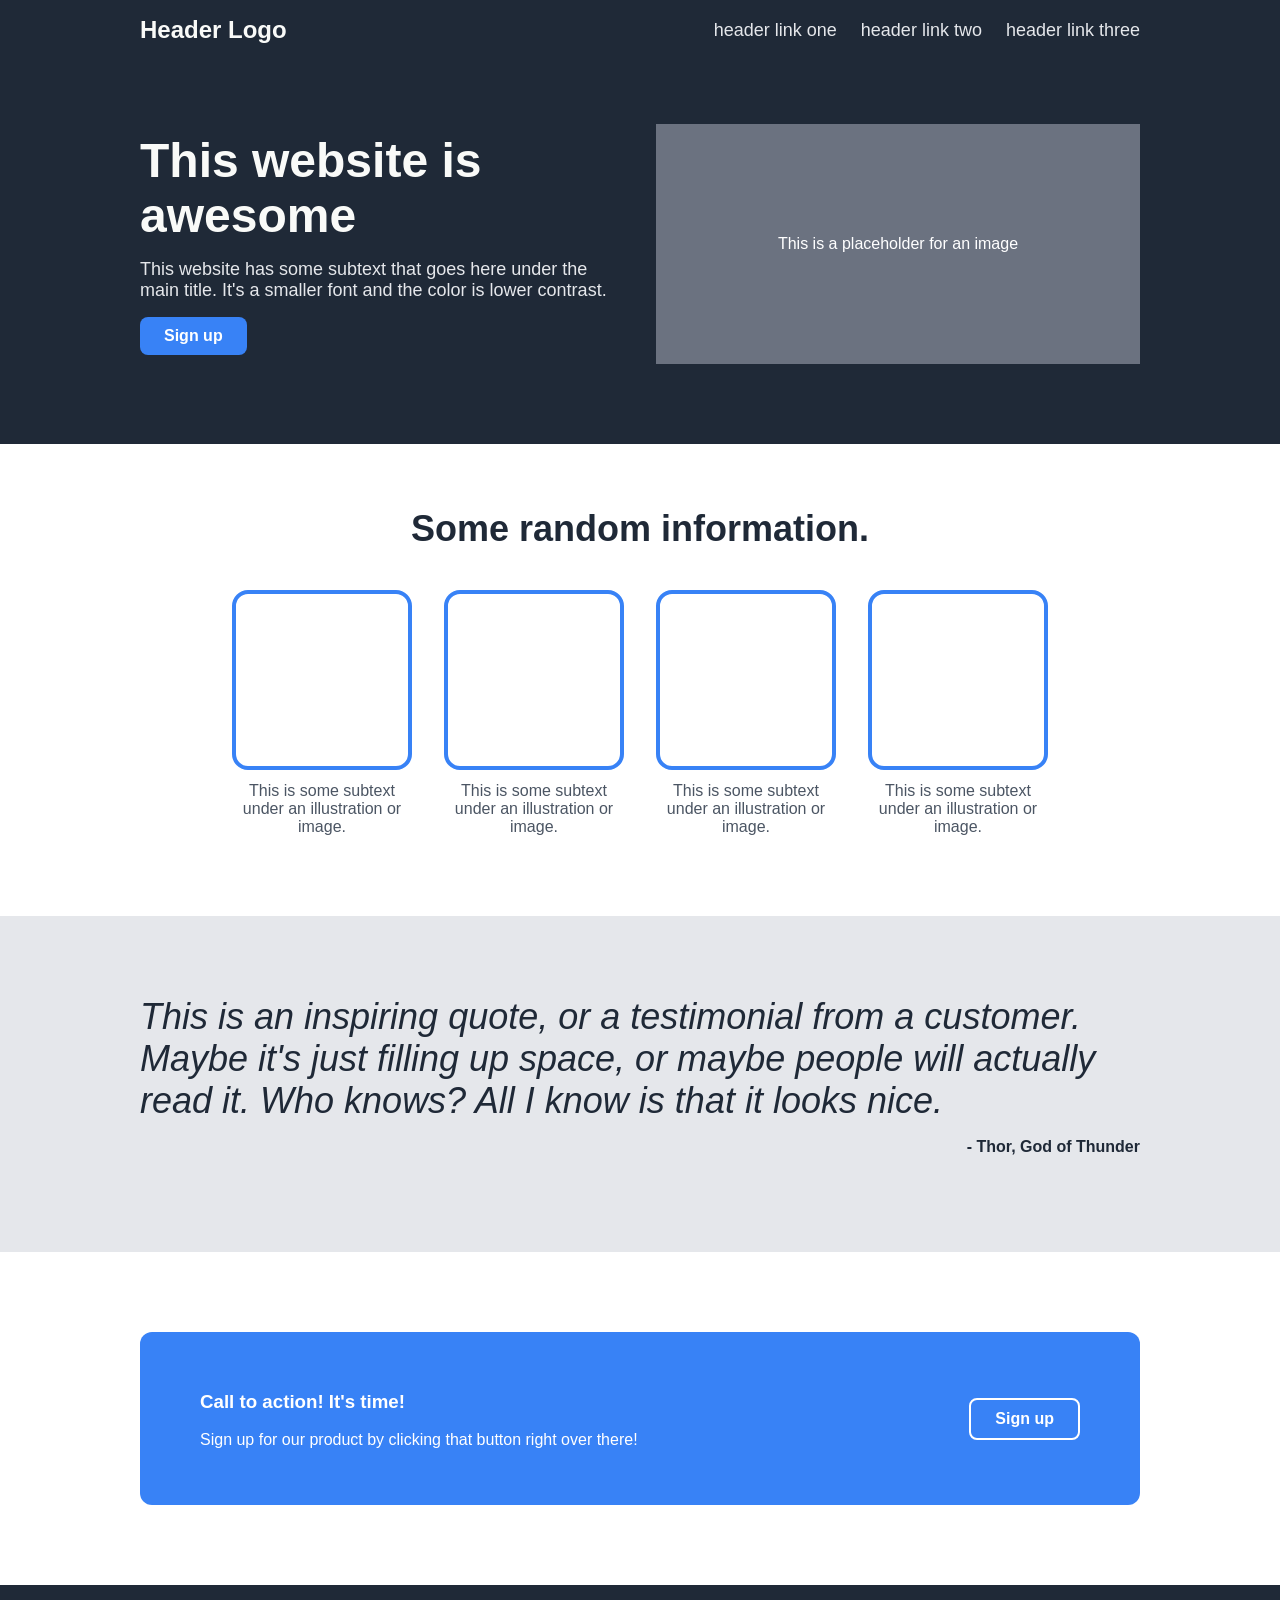
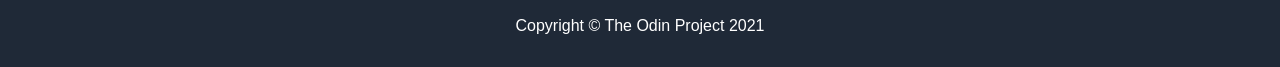
<file: solution.html>
<!DOCTYPE html>
<html lang="en">
<head>
  <meta charset="UTF-8" />
  <meta name="viewport" content="width=device-width, initial-scale=1.0" />
  <title>Landing Page</title>
  <link rel="stylesheet" href="solution.css" />
</head>
<body>
  <header class="hero">
    <div class="container hero__top">
      <div class="logo">Header Logo</div>
      <nav>
        <ul class="nav__list">
          <li><a href="#">header link one</a></li>
          <li><a href="#">header link two</a></li>
          <li><a href="#">header link three</a></li>
        </ul>
      </nav>
    </div>

    <div class="container hero__content">
      <div class="hero__text">
        <h1>This website is awesome</h1>
        <p>
          This website has some subtext that goes here under the main title.
          It's a smaller font and the color is lower contrast.
        </p>
        <a class="btn btn--primary" href="#">Sign up</a>
      </div>

      <div class="hero__image">
        This is a placeholder for an image
      </div>
    </div>
  </header>

  <main>
    <section class="info">
      <div class="container">
        <h2>Some random information.</h2>

        <div class="cards">
          <article class="card">
            <div class="card__box"></div>
            <p>This is some subtext under an illustration or image.</p>
          </article>

          <article class="card">
            <div class="card__box"></div>
            <p>This is some subtext under an illustration or image.</p>
          </article>

          <article class="card">
            <div class="card__box"></div>
            <p>This is some subtext under an illustration or image.</p>
          </article>

          <article class="card">
            <div class="card__box"></div>
            <p>This is some subtext under an illustration or image.</p>
          </article>
        </div>
      </div>
    </section>

    <section class="quote">
      <div class="container">
        <blockquote>
          This is an inspiring quote, or a testimonial from a customer. Maybe it's
          just filling up space, or maybe people will actually read it. Who knows?
          All I know is that it looks nice.
        </blockquote>
        <p class="quote__author">- Thor, God of Thunder</p>
      </div>
    </section>

    <section class="cta">
      <div class="container cta__box">
        <div>
          <h3>Call to action! It's time!</h3>
          <p>Sign up for our product by clicking that button right over there!</p>
        </div>
        <a class="btn btn--outline" href="#">Sign up</a>
      </div>
    </section>
  </main>

  <footer class="footer">
    Copyright © The Odin Project 2021
  </footer>
</body>
</html>
</file>
<file: solution.css>
* {
  box-sizing: border-box;
}

body {
  margin: 0;
  font-family: Roboto, sans-serif;
  color: #1f2937;
}

.container {
  width: 80%;
  max-width: 1000px;
  margin: 0 auto;
  /* border: 5px solid red; */
}

.hero {
  background: #1f2937;
  color: #f9faf8;
  padding: 16px 0 80px;
  /* border: 5px solid rgb(75, 33, 224); */

}

.hero__top {
  display: flex;
  justify-content: space-between;
  align-items: center;
  margin-bottom: 80px;
  /* border: 5px solid red; */
}

.logo {
  font-size: 24px;
  font-weight: 700;
}

.nav__list {
  display: flex;
  gap: 24px;
  list-style: none;
  margin: 0;
  padding: 0;
  
}

.nav__list a {
  color: #e5e7eb;
  text-decoration: none;
  font-size: 18px;
}

.hero__content {
  display: flex;
  gap: 32px;
  align-items: center;
}

.hero__text {
  flex: 1;
}

.hero__text h1 {
  font-size: 48px;
  font-weight: 900;
  margin: 0;
}

.hero__text p {
  font-size: 18px;
  color: #e5e7eb;
  margin: 16px 0;
}

.hero__image {
  flex: 1;
  min-height: 240px;
  background: #6b7280;
  display: flex;
  justify-content: center;
  align-items: center;
  color: white;
}

.btn {
  display: inline-block;
  padding: 10px 24px;
  border-radius: 8px;
  text-decoration: none;
  font-weight: 700;
}

.btn--primary {
  background: #3882f6;
  color: white;
}

.info {
  padding: 64px 0 80px;
  text-align: center;
}

.info h2 {
  font-size: 36px;
  font-weight: 900;
  margin-top: 0;
  margin-bottom: 40px;
}

.cards {
  display: flex;
  justify-content: center;
  gap: 32px;
  flex-wrap: wrap;
}

.card {
  width: 180px;
}

.card__box {
  width: 100%;
  height: 180px;
  border: 4px solid #3882f6;
  border-radius: 16px;
  margin-bottom: 12px;
}

.card p {
  color: #4b5563;
  margin: 0;
}

.quote {
  background: #e5e7eb;
  padding: 80px 0;
}

.quote blockquote {
  margin: 0;
  font-size: 36px;
  font-style: italic;
  font-weight: 300;
  color: #1f2937;
}

.quote__author {
  text-align: right;
  font-weight: 700;
  margin-top: 16px;
}

.cta {
  padding: 80px 0;
}

.cta__box {
  background: #3882f6;
  color: white;
  border-radius: 12px;
  padding: 40px 60px;
  display: flex;
  justify-content: space-between;
  align-items: center;
  gap: 24px;
}

.btn--outline {
  border: 2px solid white;
  color: white;
}

.footer {
  background: #1f2937;
  color: white;
  text-align: center;
  padding: 32px 0;
}
</file>
